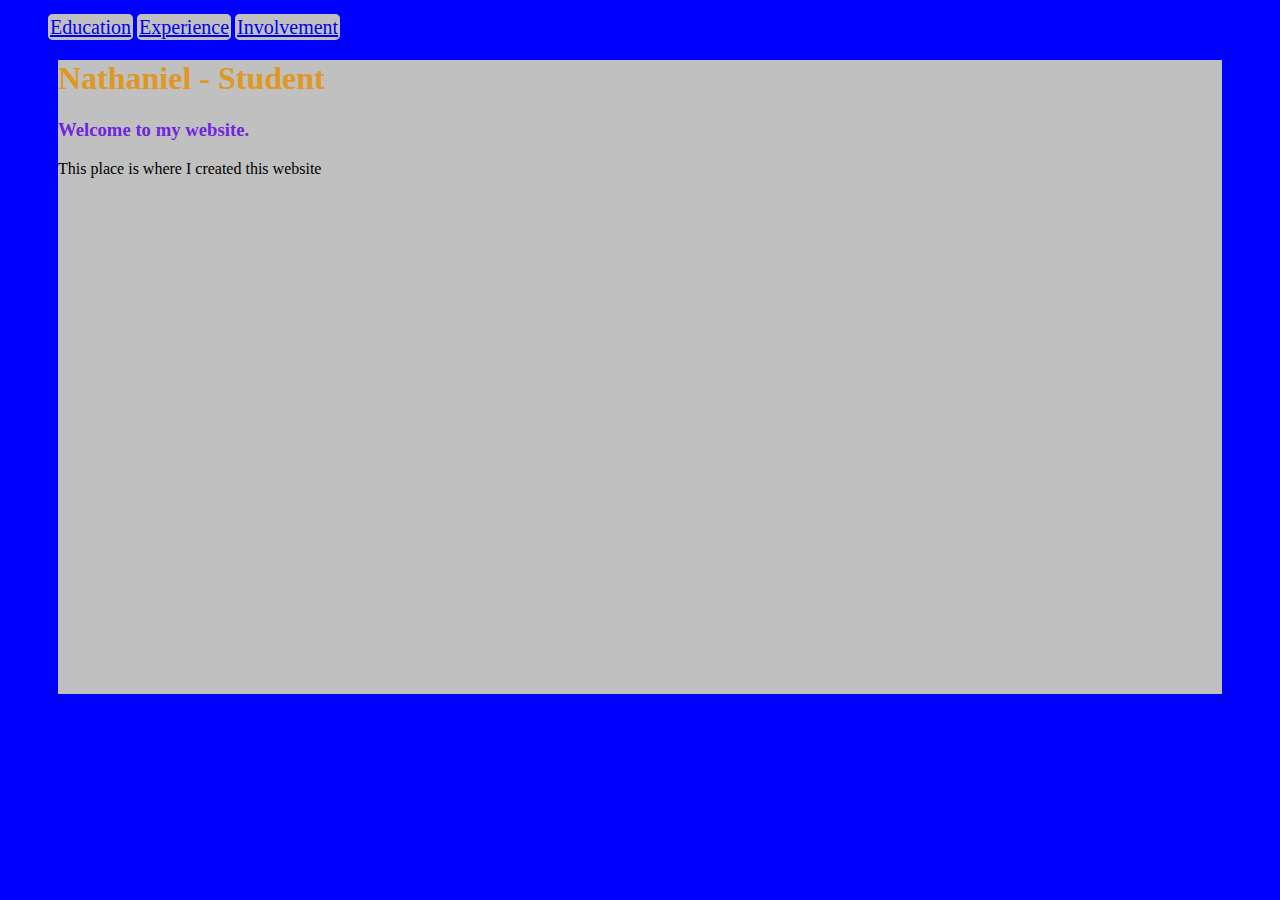
<file: index.html>
<!DOCTYPE html>
<html>
	<link rel="Stylesheet" href="index.css">
	<head>
		<title>Nathaniel's website</title>
	</head>
	<body>
		<div class="nav">
			<ul>
				<li><a href="education.html">Education</a></li>
				<li><a href="experience.html">Experience</a></li>
				<li><a href="involvement.html">Involvement</a></li>
			</ul>
		</div>	
		<div class="main">
			<h1>Nathaniel - Student</h1>
			<h3>Welcome to my website.</h3>
			<p>This place is where I created this website</p>
		</div>
	</body>
</html>
</file>
<file: index.css>
body{
	background-color:blue;
}

.nav li {
	background: silver;
	border-radius:5px;
	border: 2px solid silver;
	font-size: 20px;
	color: blue;
	display: inline;
}

.main{
	background: silver;
	border-left:50px;
	border-right:50px;
	padding-bottom:500px;
	margin-left:50px;
	margin-right:50px;

}

h1
{
	color: #DF9824;
}

h3
{
	color:#7124DF;
}
</file>
